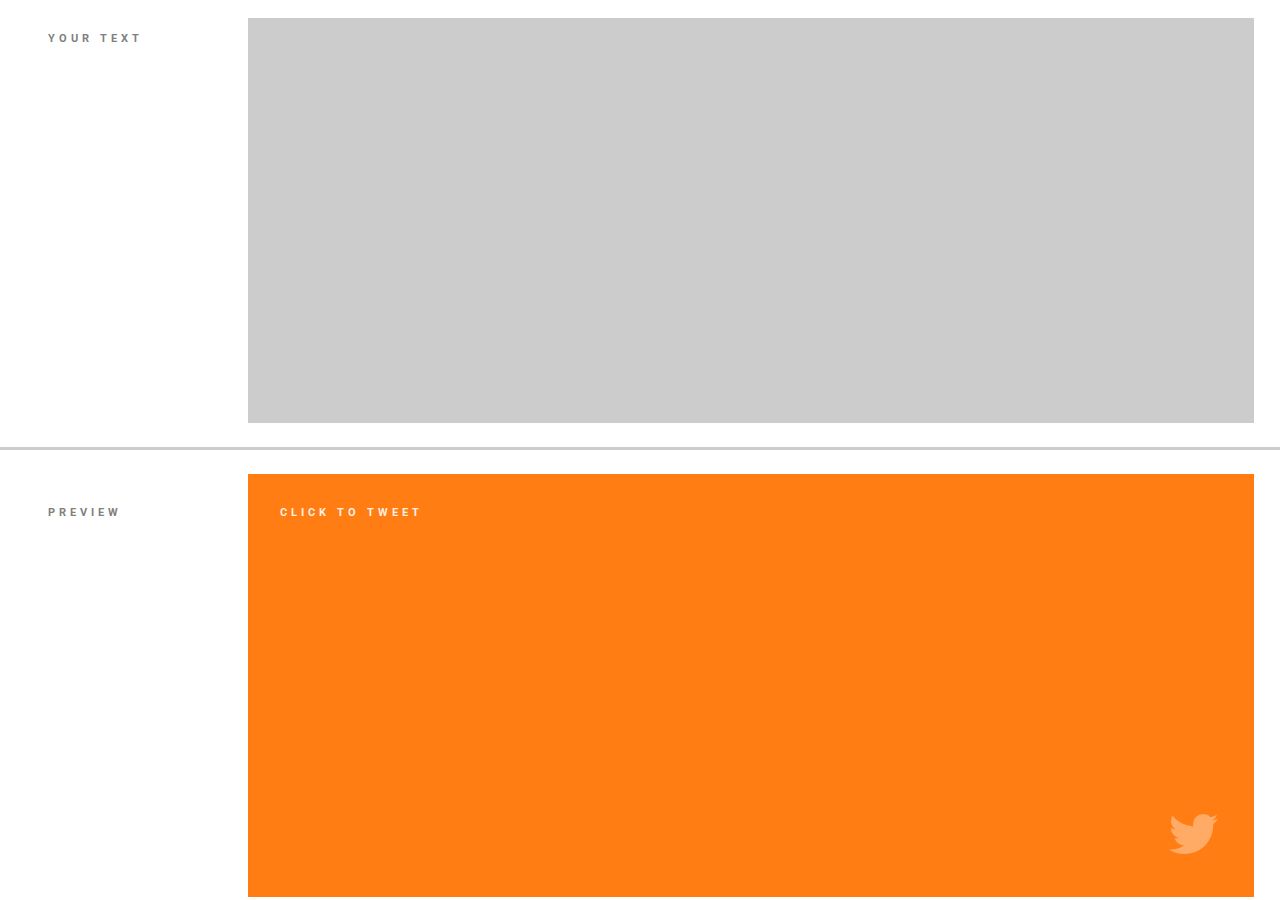
<file: tweeter.html>
<!DOCTYPE html>
<html lang="en">

<head>
	<meta charset="utf-8">
	<meta http-equiv="X-UA-Compatible" content="IE=edge">
	<meta name="viewport" content="width=device-width, initial-scale=1">

	<title>Tweet</title>



	<link rel="stylesheet" href="https://maxcdn.bootstrapcdn.com/font-awesome/4.6.3/css/font-awesome.min.css">
	<link href='https://fonts.googleapis.com/css?family=Roboto' rel='stylesheet' type='text/css'>
	<link href='https://fonts.googleapis.com/css?family=Arbutus+Slab' rel='stylesheet' type='text/css'>
	<link rel="stylesheet" href="style.css" type="text/css" media="all">

</head>

<body>

	<div class="yourTweet">
		<div class="wrapper">
			<h6>Your text</h6>
		</div>
		<div class="flex-container">
			<div contenteditable="true" id="input"> </div>
		</div>
	</div>
	<div class="tweet">
		<div class="wrapper">
			<h6>Preview</h6>
		</div>
		<div class="flex-container">
			<div class="click-to-tweet">
				<h6>Click to tweet</h6>
			</div>
			<div id="output">
			</div>

			<a id="tweetButton"><i class="fa fa-twitter" aria-hidden="true"></i></a>

		</div>
	</div>



	<script src="https://ajax.googleapis.com/ajax/libs/jquery/2.2.2/jquery.min.js"></script>
	<script src="script.js"></script>

</body>

</html>
</file>
<file: style.css>
* {
	box-sizing: border-box;
}

body {
	margin: 0;
}

.yourTweet,
.tweet {
	max-height: 50vh;
	max-width: 100vw;
	padding-left: 3rem;
}

.yourTweet {
	border-bottom: 3px solid #ccc;
}

.tweet {
	position: relative;
	margin-top: calc(3vh - 3px);
}

.flex-container {
	display: flex;
	flex-direction: column;
}

.wrapper {
	width: 200px;
	float: left;
}

h6 {
	font-family: 'Roboto', sans-serif;
	font-size: .7em;
	text-transform: uppercase;
	color: #808080;
	letter-spacing: .25rem;
	padding-top: .5em;
}

.click-to-tweet {
	background: #FF7D13;
	padding-left: 2em;
	margin-right: 2vw;
	height: 14vh;
}

.click-to-tweet h6 {
	color: rgba(255, 255, 255, .9);
}

#input,
#output {
	padding: 1rem 3rem 1rem 3rem;
	font-size: 1.7em;
	font-family: 'Arbutus Slab', serif;
	font-weight: bold;
	overflow: auto;
}

#input {
	color: #6b6b6b;
	background: #ccc;
	outline: none;
	height: 45vh;
	margin: 2vh 2vw 3vh 0;
}

#output {
	background: #FF7D13;
	color: white;
	height: 33vh;
	margin-right: 2vw;
	padding-top: 0;
}

a {
	font-size: 3.5em;
	color: rgba(255, 255, 255, .35);
	position: absolute;
	bottom: 30px;
	right: 60px;
}

a:hover {
	cursor: pointer;
	color: rgba(255, 255, 255, .55);
}
</file>
